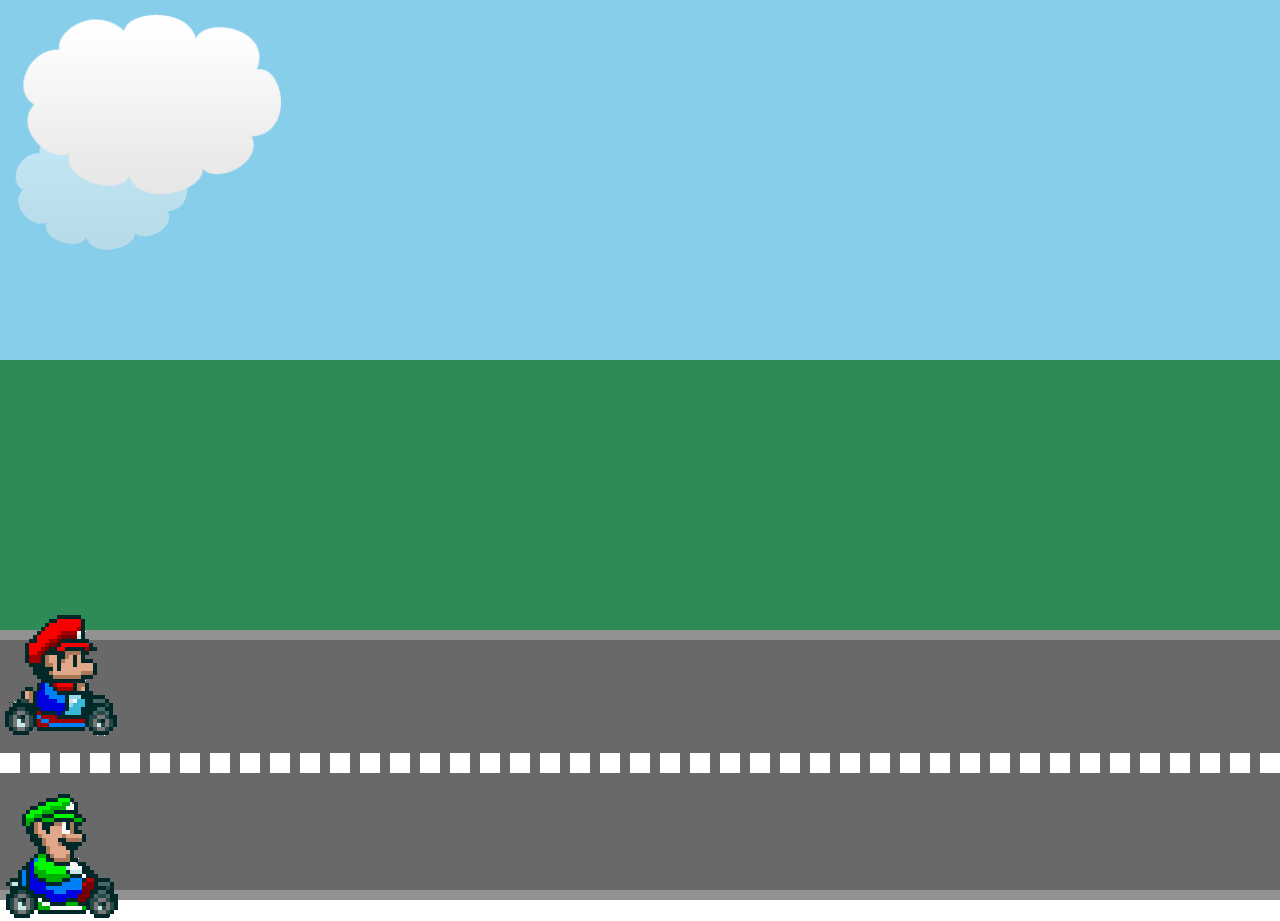
<file: srcs/requirements/bonus/node/site/index.html>
<!DOCTYPE html>
<head>
  <title>Basket Example</title>
  <link href="style.css" rel="stylesheet" type="text/css">
</head>
<body>
    <div class="sky">
        <img class="cloud" src="img/cloud.png" alt="cloud icon">
        <img class="cloud" src="img/cloud.png" alt="cloud icon">
    </div>
    <div class="grass"></div>
    <div class="road">
        <div class="lines"></div>
            <img class="mario" src="img/mario.png" alt="mario on motor cycle icon">
            <img class="luigi" src="img/luigi.png" alt="green mario on motor cycle icon">
    </div>
</body>
</file>
<file: srcs/requirements/bonus/node/site/style.css>
body{
    height: 100%;
    width: 100%;
    overflow: hidden;
    margin: 0px;
}

.sky {
    position: relative;
    background: skyblue;
    height: 40vh;
 }

 .grass {
    position: relative;
    background: seagreen;
    height: 30vh;
 }

 .road {
    box-sizing: border-box;
    position: relative;
    border-top: solid 10px rgb(146, 145, 145);
    border-bottom: solid 10px rgb(146, 145, 145);
    height: 30vh;
    background: dimgrey;
    width: 100%;
 }

 .lines {
    box-sizing: border-box;
    position: absolute;
    border: dashed 10px #fff;
    width: 100%;
    height: 0px;
    top: 45%;
 }

 .mario {
    position: absolute;
    top: -30px;
    animation-name: drive;
    animation-duration: 3s;
    animation-iteration-count: infinite;
    animation-fill-mode: both;
    left: 0px;
    animation-timing-function: cubic-bezier(.15,.64,.96,.95);
 }

 .luigi {
    position: absolute;
    animation-name: drive;
    left: 0px;
    animation-duration: 5s;
    animation-iteration-count: infinite;
    animation-fill-mode: both;
    animation-timing-function: cubic-bezier(.15,.64,.96,.95);
    top: 150px;
 }

.cloud {
    position: absolute;
}

.cloud:nth-child(1) {
    width: 200px;
    top: 120px;
    opacity: 0.5;
    animation: wind 80s linear infinite reverse;
}

.cloud:nth-child(2){
    width: 300px;
    top: 0;
    animation: wind 50s linear infinite reverse;
}

 @keyframes drive {
    from {transform: translateX(0px);}
    to {transform: translateX(100vh);}
 }

 @keyframes wind {
    from{left: -300px}
    to {left: 100%}
 }
</file>
